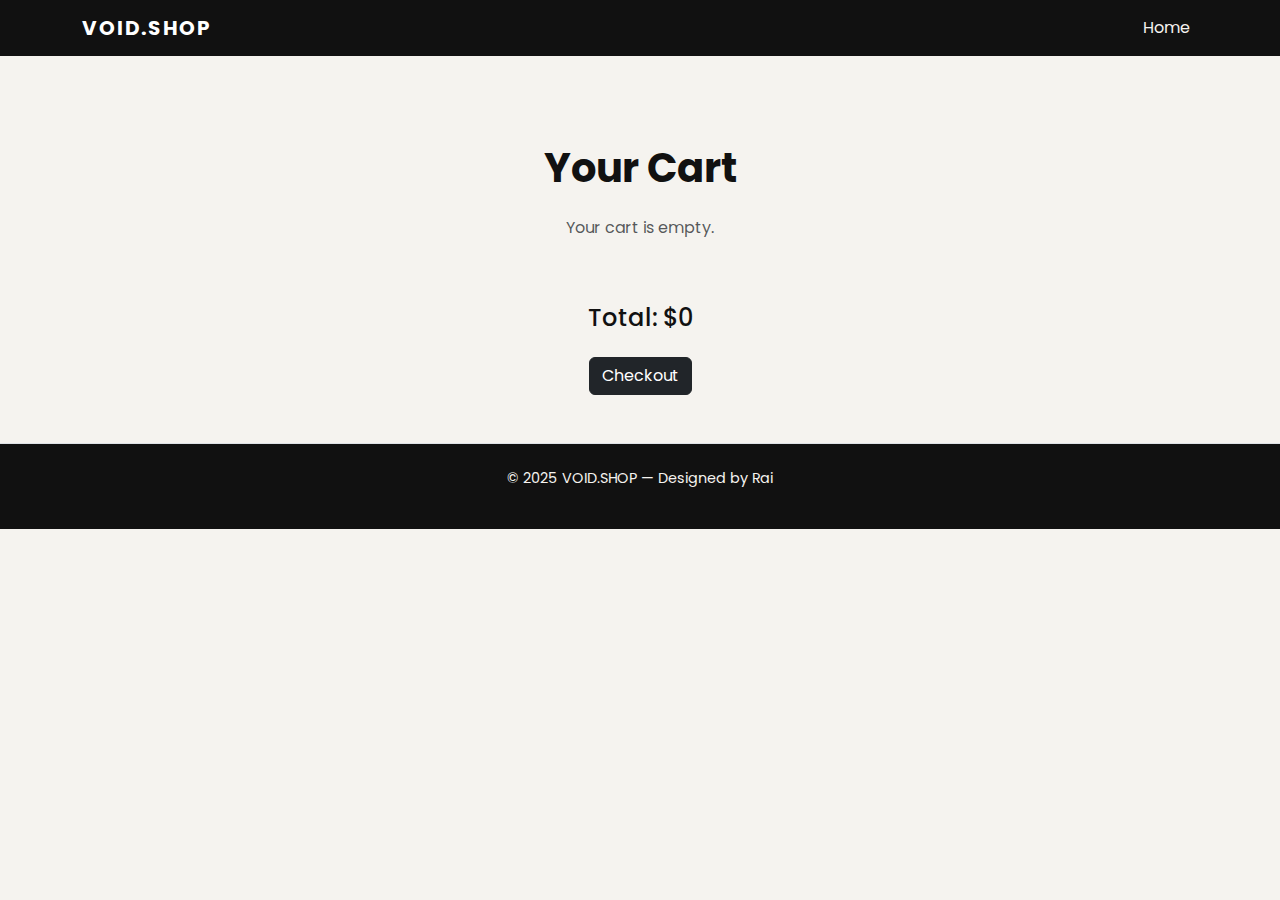
<file: cart.html>
<!DOCTYPE html>
<html lang="en">
<head>
  <meta charset="UTF-8">
  <meta name="viewport" content="width=device-width, initial-scale=1.0">
  <title>Cart | VOID.SHOP</title>
  <link href="https://cdn.jsdelivr.net/npm/bootstrap@5.3.2/dist/css/bootstrap.min.css" rel="stylesheet">
  <link rel="stylesheet" href="styles.css">
  <link href="https://fonts.googleapis.com/css2?family=Poppins:wght@400;600&display=swap" rel="stylesheet">
</head>
<body>
  <!-- Navbar -->
  <nav class="navbar navbar-expand-lg navbar-dark bg-dark fixed-top">
    <div class="container">
      <a class="navbar-brand" href="index.html">VOID.SHOP</a>
      <button class="navbar-toggler" type="button" data-bs-toggle="collapse" data-bs-target="#navMenu">
        <span class="navbar-toggler-icon"></span>
      </button>
      <div class="collapse navbar-collapse" id="navMenu">
        <ul class="navbar-nav ms-auto">
          <li class="nav-item"><a class="nav-link" href="index.html">Home</a></li>
        </ul>
      </div>
    </div>
  </nav>

  <!-- Cart Section -->
  <section class="cart-section py-5">
    <div class="container mt-5 pt-5">
      <h1 class="text-center mb-4 fw-bold">Your Cart</h1>
      <div id="cart-items" class="row g-4"></div>

      <div class="text-center mt-5">
        <h4>Total: $<span id="cart-total">0</span></h4>
        <button id="checkout-btn" class="btn btn-dark mt-3">Checkout</button>
      </div>
    </div>
  </section>

  <!-- Footer -->
  <footer class="text-center py-4 border-top">
    <p>© 2025 VOID.SHOP — Designed by Rai</p>
  </footer>

  <!-- Bootstrap JS -->
  <script src="https://cdn.jsdelivr.net/npm/bootstrap@5.3.2/dist/js/bootstrap.bundle.min.js"></script>
  <script src="script.js"></script>
</body>
</html>
</file>
<file: styles.css>
/* === GENERAL STYLES === */
body {
  font-family: 'Poppins', sans-serif;
  background-color: #f5f3ef;
  color: #111;
  margin: 0;
  padding: 0;
}

h1, h2, h5 {
  font-weight: 600;
}

a {
  text-decoration: none;
}

/* === NAVBAR === */
.navbar {
  background-color: #111 !important;
}

.navbar-brand {
  font-weight: 700;
  letter-spacing: 2px;
}

.nav-link {
  color: #f5f3ef !important;
  transition: 0.3s;
}

.nav-link:hover {
  color: #c9bca5 !important;
}

#theme-btn {
  border-radius: 30px;
  font-weight: 500;
}

/* === HERO SECTION === */
.hero {
  height: 80vh;
  background: linear-gradient(rgba(0,0,0,0.3), rgba(72, 70, 70, 0.5)), 
              url('clark-street-mercantile-P3pI6xzovu0-unsplash (1).jpg') center/cover no-repeat;
  display: flex;
  align-items: center;
  justify-content: center;
  text-align: center;
  color: #f5f3ef;
  margin-top: 56px;
}

.hero h1 {
  font-size: 3rem;
  letter-spacing: 2px;
}

.hero .btn {
  background-color: #f5f3ef;
  color: #111;
  border: none;
  transition: 0.3s;
}

.hero .btn:hover {
  background-color: #0b3c58;
  color: #111;
}

/* === FILTER BUTTONS === */
.filter-btn {
  border-radius: 30px;
  transition: all 0.3s;
}

.filter-btn:hover,
.filter-btn.active {
  background-color: #000000;
  color: #ffffff;
}

/* === PRODUCT CARDS === */
.card {
  border: none;
  background-color: #fff;
  transition: transform 0.3s, box-shadow 0.3s;
  border-radius: 12px;
}

.card:hover {
  transform: translateY(-6px);
  box-shadow: 0 10px 25px rgba(0, 0, 0, 0.1);
}

.card img {
  border-top-left-radius: 12px;
  border-top-right-radius: 12px;
}

/* === ABOUT US === */
.about-us {
  background-color: #747474;
  color: #111;
}

.about-us p {
  font-size: 1.1rem;
  line-height: 1.7;
}

/* === FAQ === */
#faq .accordion-button {
  background-color: #f5f3ef;
  color: #111;
  font-weight: 500;
  transition: background-color 0.3s;
}

#faq .accordion-button:hover {
  background-color: #e5dfd5;
}

#faq .accordion-item {
  border: none;
  border-radius: 8px;
  margin-bottom: 10px;
}
.popup {
  display: none;
  position: fixed;
  top: 0; left: 0;
  width: 100%; height: 100%;
  background: rgba(0,0,0,0.6);
  display: flex; /* JS будет переключать на 'flex' — оставь flex здесь, но скрывай через visibility если надо */
  justify-content: center;
  align-items: center;
  z-index: 9999;
}

.popup[style*="display: none"] { display: none; } /* keep hidden by style attr */

.popup-content {
  width: 90%;
  max-width: 420px;
  background: #fff;
  padding: 28px;
  border-radius: 10px;
  box-shadow: 0 10px 30px rgba(0,0,0,0.25);
  position: relative;
}



/* === CONTACT SECTION === */
.contact {
  background-color: #f5f3ef;
  color: #111;
}

.contact a {
  color: #111;
  text-decoration: none;
  font-weight: 600;
}

.contact a:hover {
  color: #c9bca5;
}

/* === SOCIAL ICONS === */
.social-icons a {
  color: #111;
  transition: all 0.3s ease;
}

.social-icons a:hover {
  color: #c9bca5;
  transform: translateY(-4px);
}




/* === FOOTER === */
footer {
  background-color: #111;
  color: #f5f3ef;
  font-size: 0.9rem;
}

#datetime {
  font-weight: 500;
  color: #c9bca5;
}

/* === RESPONSIVE === */
@media (max-width: 768px) {
  .hero h1 {
    font-size: 2rem;
  }
  .hero {
    height: 60vh;
  }
}
</file>
